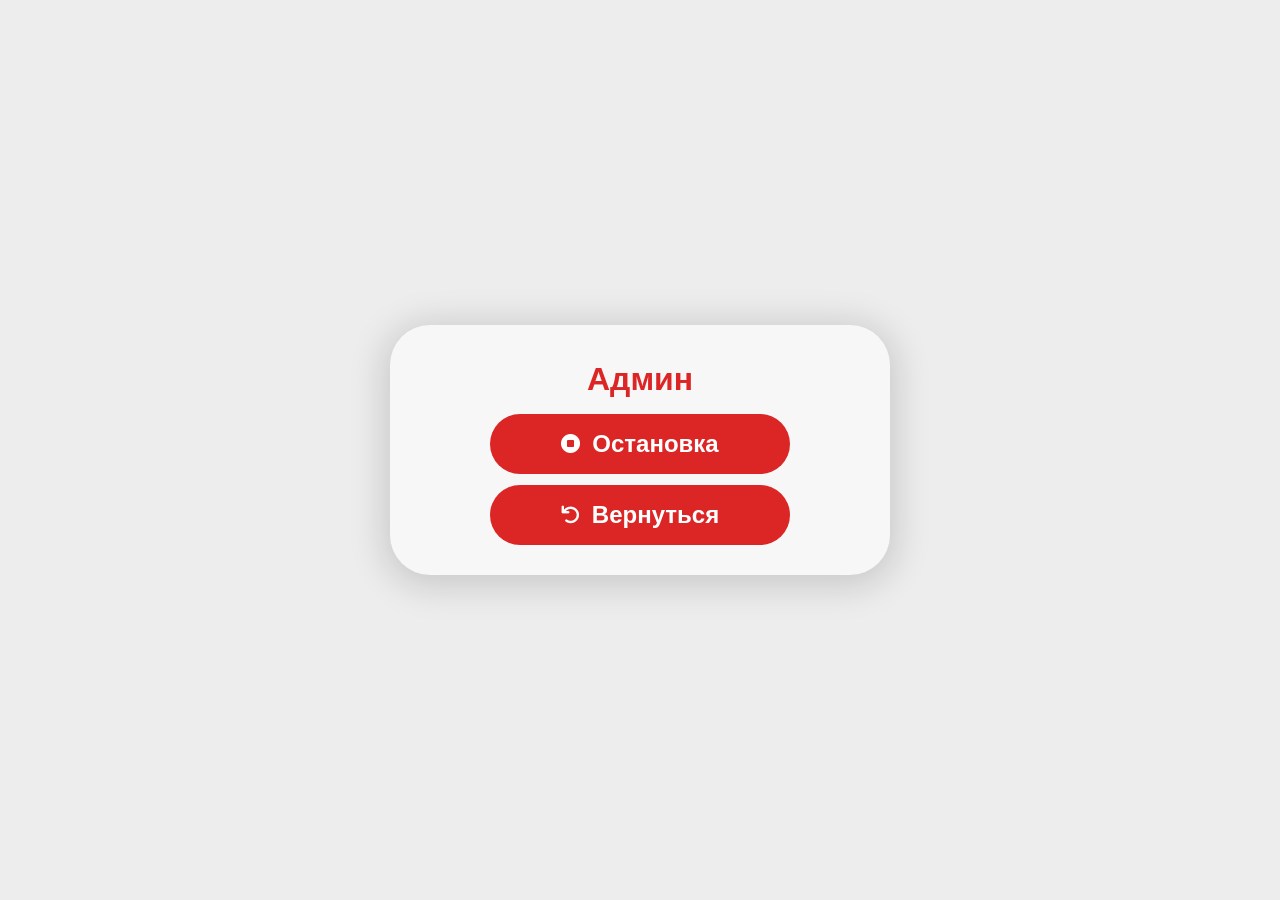
<file: Comma/admin/admin.html>
<!-- Made by Nenboard -->

<!DOCTYPE html>
<html lang="ru">
<head>
    <meta charset="utf-8">
    <meta name="viewport" content="width=device-width, initial-scale=1.0">
    <title>Comma — Админ</title>
    <link rel="stylesheet" href="https://cdnjs.cloudflare.com/ajax/libs/font-awesome/6.0.0-beta3/css/all.min.css">
    <link rel="icon" href="/favicon.ico" type="image/x-icon">
    <link rel="stylesheet" href="admin.css">
</head>
<body>
    <div class="buttons">
        <h1>Админ</h1>

        <button id="rebootBtn" class="btn"><i class="fas fa-stop-circle"></i>Остановка</button>
        <a id="returnBtn" class="btn" href="/"><i class="fas fa-undo"></i>Вернуться</a>
    </div>

    <script src="admin.js"></script>
</body>
</html>
</file>
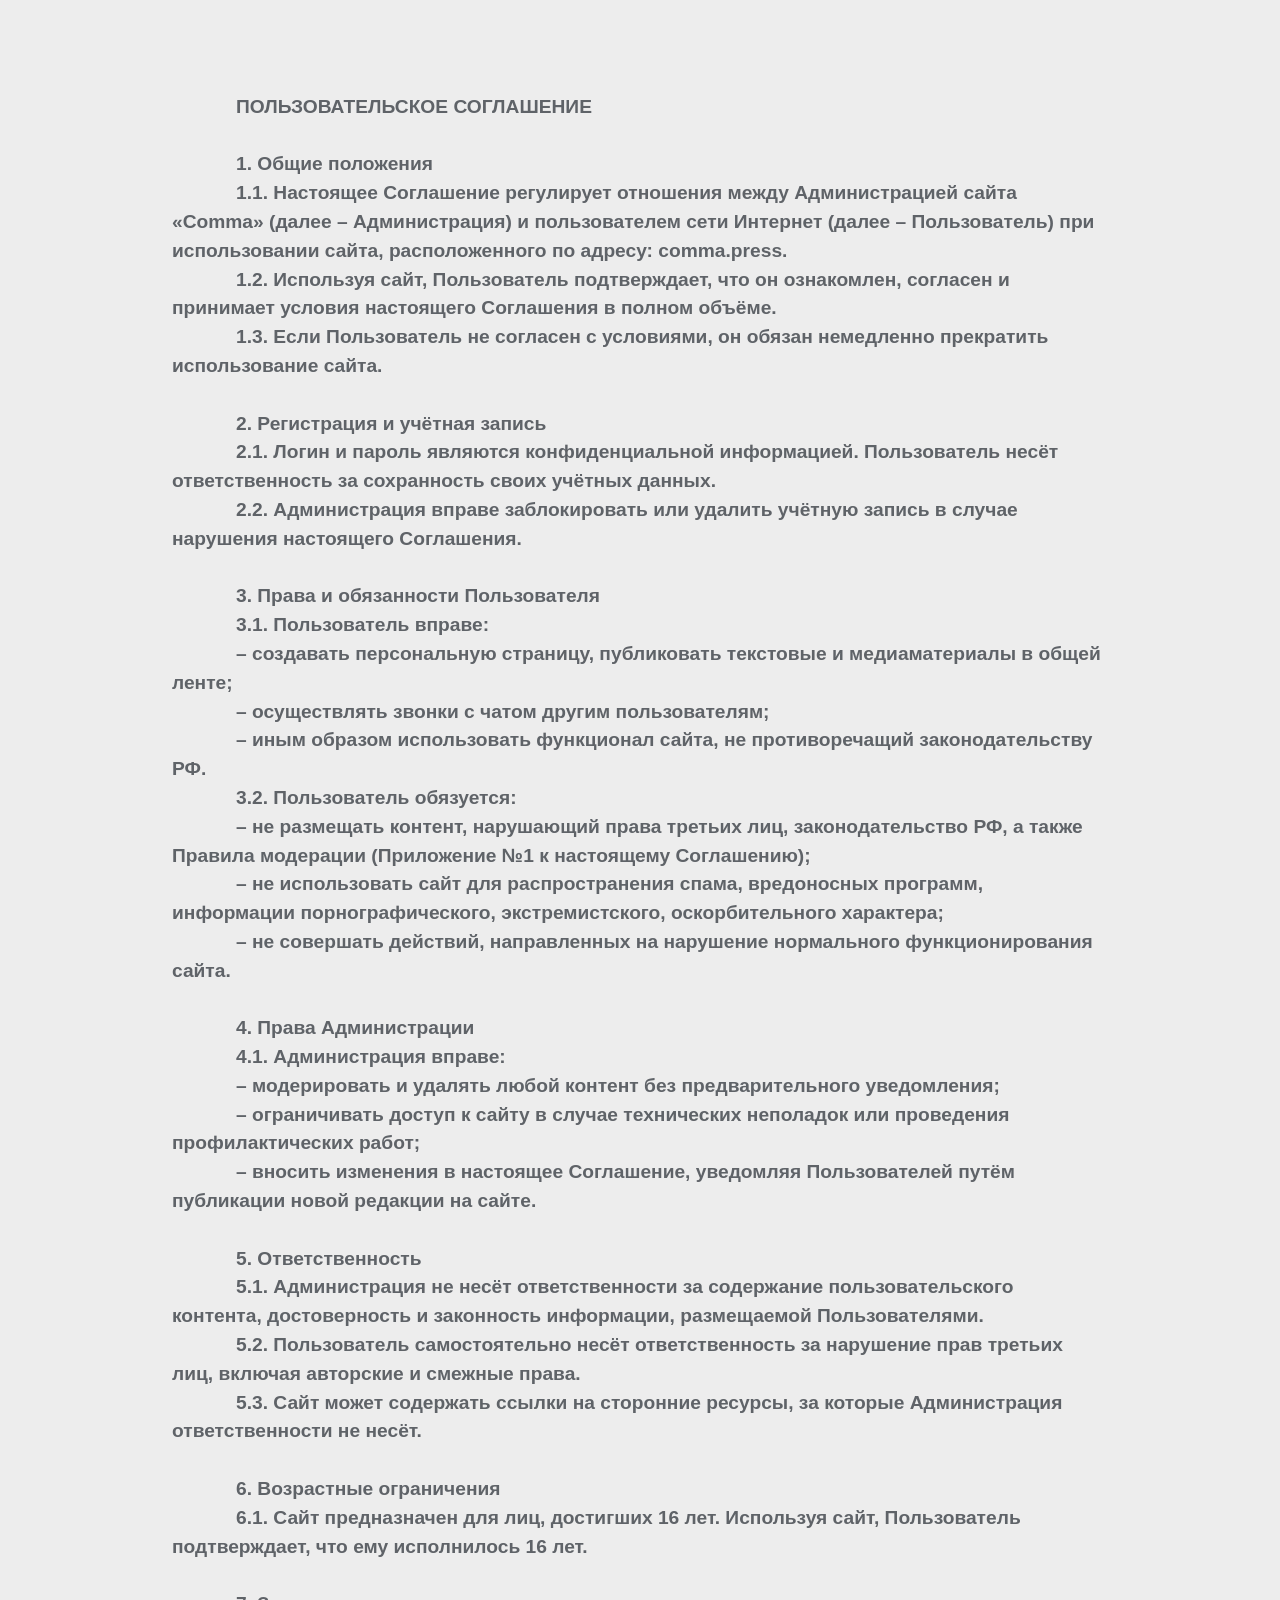
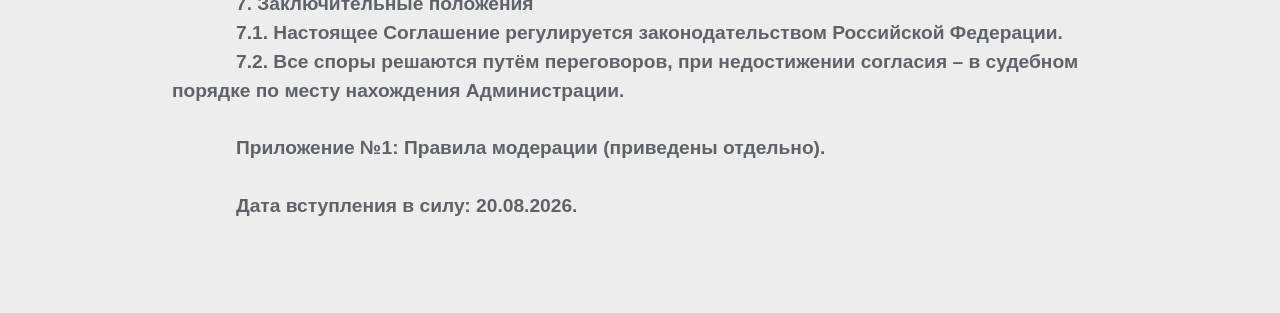
<file: Comma/agreement/agreement.html>
<!-- Made by Nenboard -->

<!DOCTYPE html>
<html>
<head>
    <meta charset="utf-8">
    <meta name="viewport" content="width=device-width, initial-scale=1.0, maximum-scale=1.0, user-scalable=yes">
    <title>Comma — Пользовательское соглашение</title>
    <link rel="icon" href="/favicon.ico" type="image/x-icon">
    <link rel="stylesheet" href="agreement.css">
</head>
<body>
    <center>
        <h3>
            ПОЛЬЗОВАТЕЛЬСКОЕ СОГЛАШЕНИЕ

            1. Общие положения
            1.1. Настоящее Соглашение регулирует отношения между Администрацией сайта «Comma» (далее – Администрация) и пользователем сети Интернет (далее – Пользователь) при использовании сайта, расположенного по адресу: comma.press.
            1.2. Используя сайт, Пользователь подтверждает, что он ознакомлен, согласен и принимает условия настоящего Соглашения в полном объёме.
            1.3. Если Пользователь не согласен с условиями, он обязан немедленно прекратить использование сайта.

            2. Регистрация и учётная запись
            2.1. Логин и пароль являются конфиденциальной информацией. Пользователь несёт ответственность за сохранность своих учётных данных.
            2.2. Администрация вправе заблокировать или удалить учётную запись в случае нарушения настоящего Соглашения.

            3. Права и обязанности Пользователя
            3.1. Пользователь вправе:
            – создавать персональную страницу, публиковать текстовые и медиаматериалы в общей ленте;
            – осуществлять звонки с чатом другим пользователям;
            – иным образом использовать функционал сайта, не противоречащий законодательству РФ.
            3.2. Пользователь обязуется:
            – не размещать контент, нарушающий права третьих лиц, законодательство РФ, а также Правила модерации (Приложение №1 к настоящему Соглашению);
            – не использовать сайт для распространения спама, вредоносных программ, информации порнографического, экстремистского, оскорбительного характера;
            – не совершать действий, направленных на нарушение нормального функционирования сайта.

            4. Права Администрации
            4.1. Администрация вправе:
            – модерировать и удалять любой контент без предварительного уведомления;
            – ограничивать доступ к сайту в случае технических неполадок или проведения профилактических работ;
            – вносить изменения в настоящее Соглашение, уведомляя Пользователей путём публикации новой редакции на сайте.

            5. Ответственность
            5.1. Администрация не несёт ответственности за содержание пользовательского контента, достоверность и законность информации, размещаемой Пользователями.
            5.2. Пользователь самостоятельно несёт ответственность за нарушение прав третьих лиц, включая авторские и смежные права.
            5.3. Сайт может содержать ссылки на сторонние ресурсы, за которые Администрация ответственности не несёт.

            6. Возрастные ограничения
            6.1. Сайт предназначен для лиц, достигших 16 лет. Используя сайт, Пользователь подтверждает, что ему исполнилось 16 лет.

            7. Заключительные положения
            7.1. Настоящее Соглашение регулируется законодательством Российской Федерации.
            7.2. Все споры решаются путём переговоров, при недостижении согласия – в судебном порядке по месту нахождения Администрации.

            Приложение №1: Правила модерации (приведены отдельно).

            Дата вступления в силу: 20.08.2026.
        </h3>
    </center>
</body>
</html>
</file>
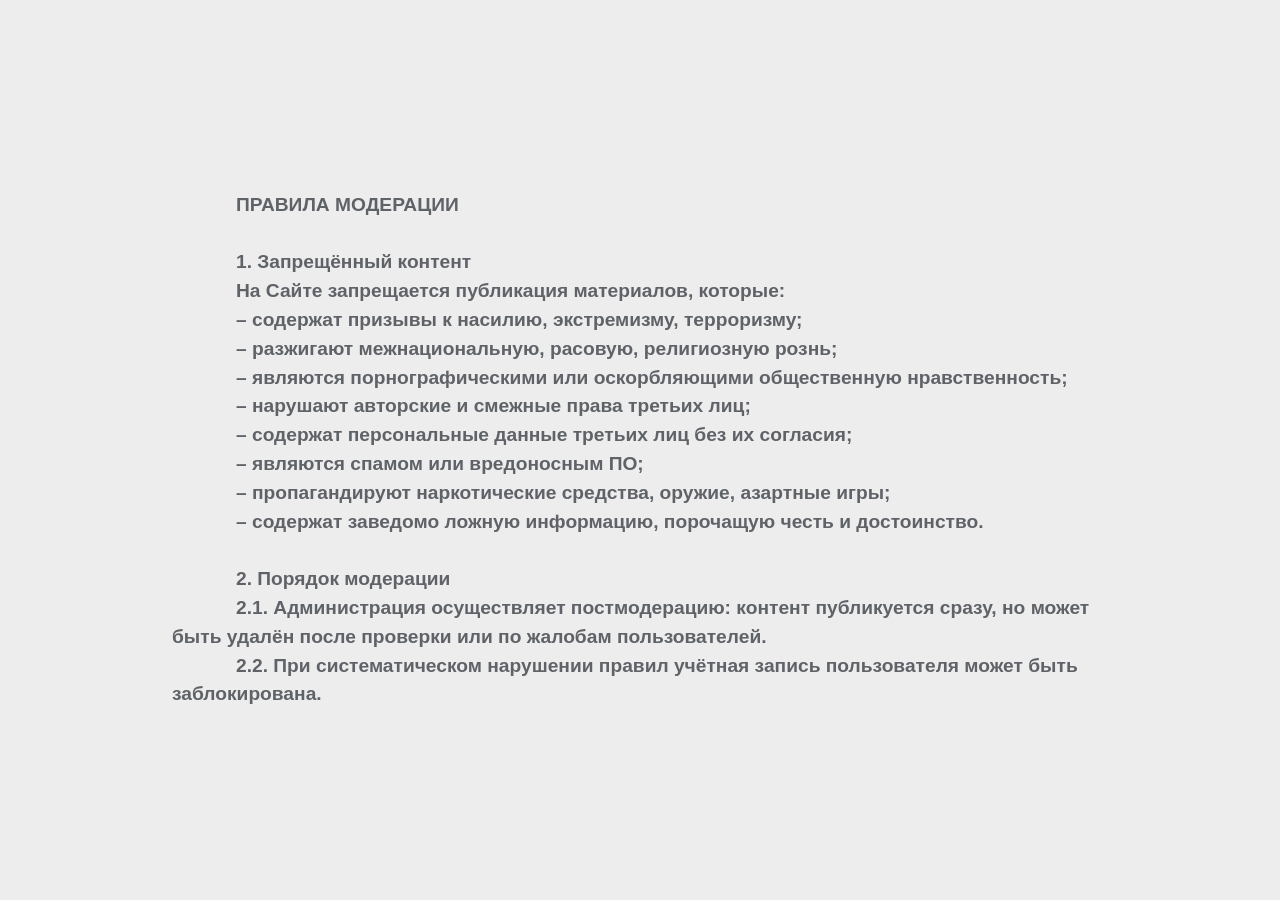
<file: Comma/moderation/moderation.html>
<!-- Made by Nenboard -->

<!DOCTYPE html>
<html>
<head>
    <meta charset="utf-8">
    <meta name="viewport" content="width=device-width, initial-scale=1.0, maximum-scale=1.0, user-scalable=yes">
    <title>Comma — Правила модерации</title>
    <link rel="icon" href="/favicon.ico" type="image/x-icon">
    <link rel="stylesheet" href="moderation.css">
</head>
<body>
    <center>
        <h3>
            ПРАВИЛА МОДЕРАЦИИ

            1. Запрещённый контент
            На Сайте запрещается публикация материалов, которые:
            – содержат призывы к насилию, экстремизму, терроризму;
            – разжигают межнациональную, расовую, религиозную рознь;
            – являются порнографическими или оскорбляющими общественную нравственность;
            – нарушают авторские и смежные права третьих лиц;
            – содержат персональные данные третьих лиц без их согласия;
            – являются спамом или вредоносным ПО;
            – пропагандируют наркотические средства, оружие, азартные игры;
            – содержат заведомо ложную информацию, порочащую честь и достоинство.

            2. Порядок модерации
            2.1. Администрация осуществляет постмодерацию: контент публикуется сразу, но может быть удалён после проверки или по жалобам пользователей.
            2.2. При систематическом нарушении правил учётная запись пользователя может быть заблокирована.
        </h3>
    </center>
</body>
</html>
</file>
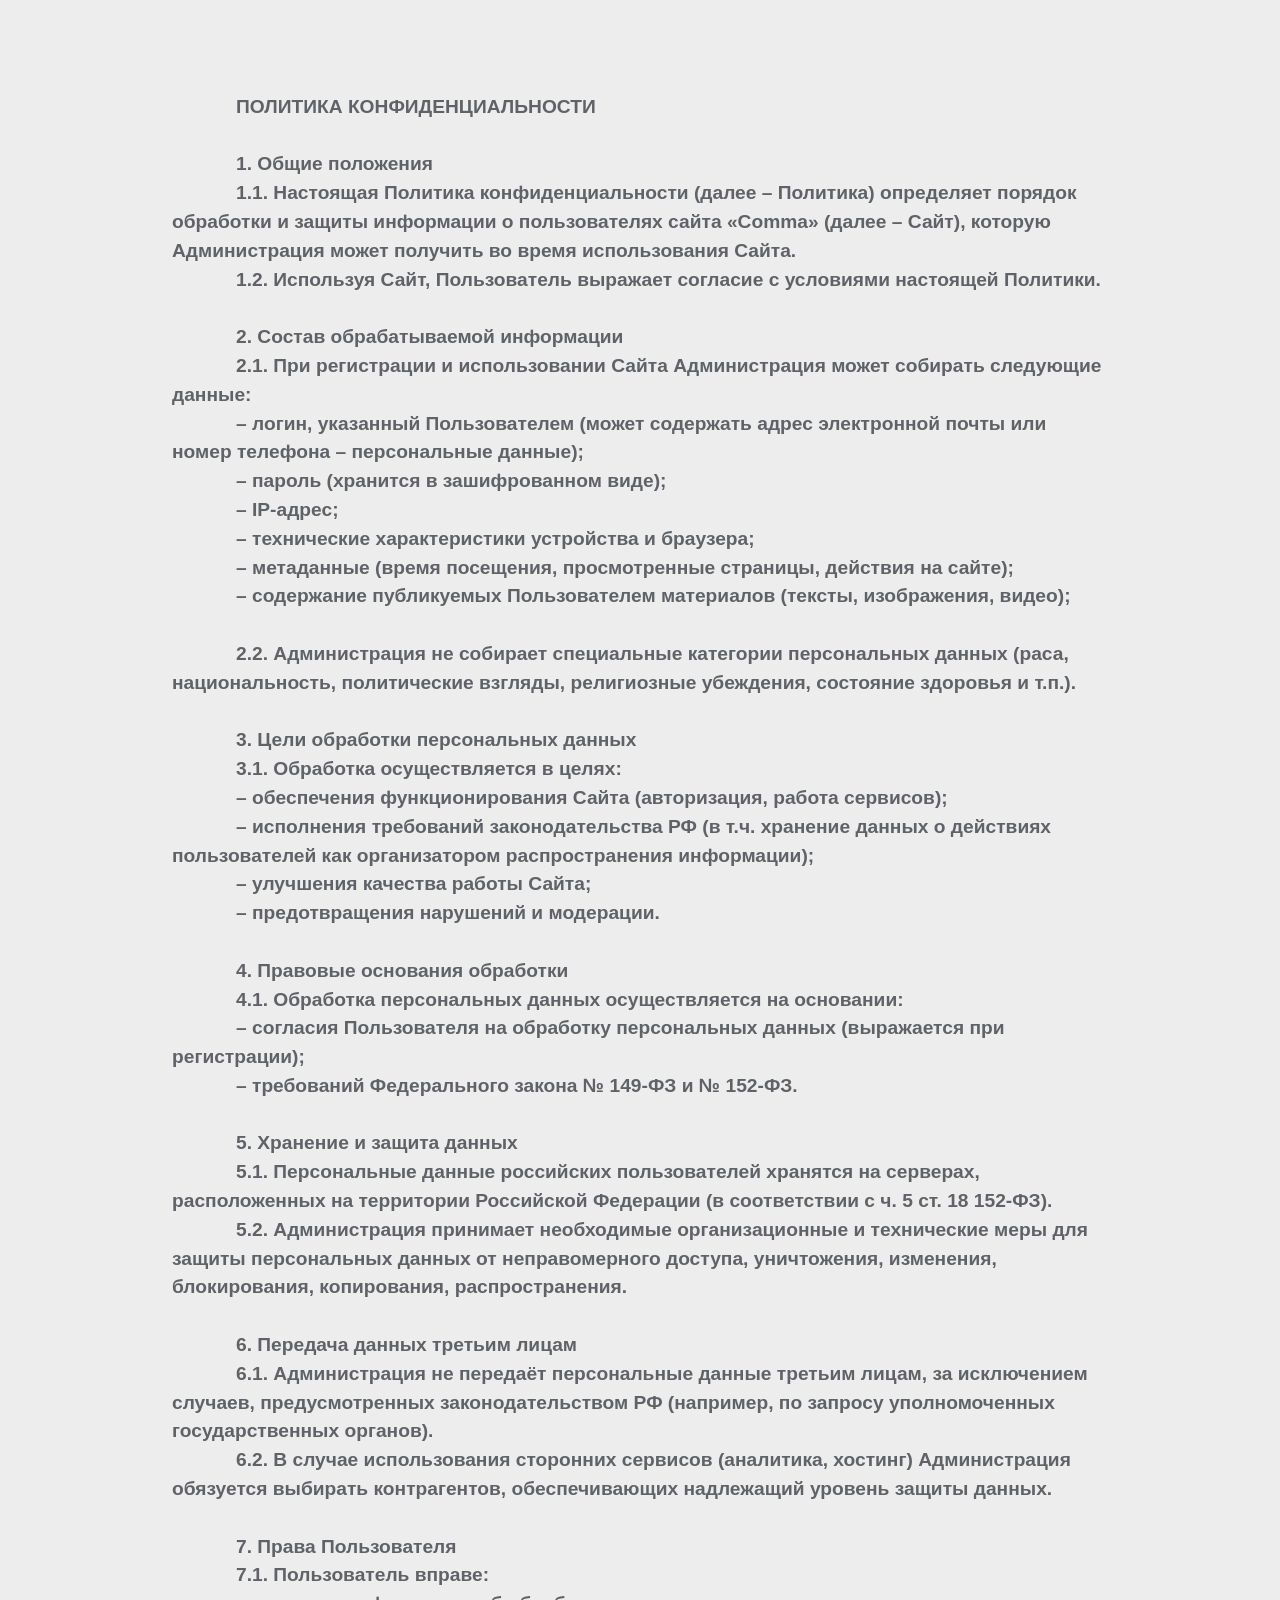
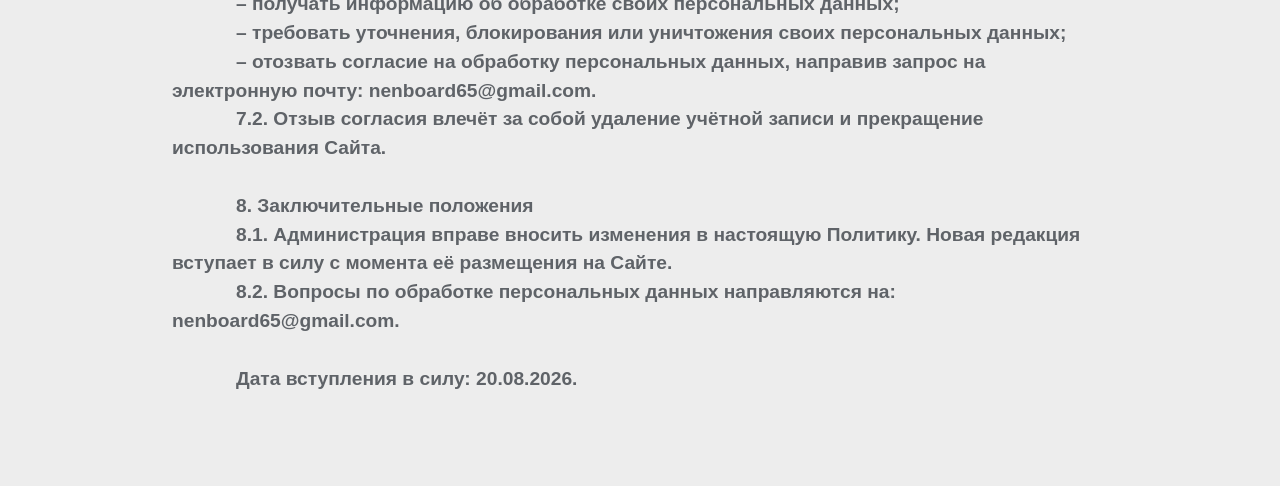
<file: Comma/policy/policy.html>
<!-- Made by Nenboard -->

<!DOCTYPE html>
<html>
<head>
    <meta charset="utf-8">
    <meta name="viewport" content="width=device-width, initial-scale=1.0, maximum-scale=1.0, user-scalable=yes">
    <title>Comma — Политика конфиденциальности</title>
    <link rel="icon" href="/favicon.ico" type="image/x-icon">
    <link rel="stylesheet" href="policy.css">
</head>
<body>
    <center>
        <h3>
            ПОЛИТИКА КОНФИДЕНЦИАЛЬНОСТИ

            1. Общие положения
            1.1. Настоящая Политика конфиденциальности (далее – Политика) определяет порядок обработки и защиты информации о пользователях сайта «Comma» (далее – Сайт), которую Администрация может получить во время использования Сайта.
            1.2. Используя Сайт, Пользователь выражает согласие с условиями настоящей Политики.

            2. Состав обрабатываемой информации
            2.1. При регистрации и использовании Сайта Администрация может собирать следующие данные:
            – логин, указанный Пользователем (может содержать адрес электронной почты или номер телефона – персональные данные);
            – пароль (хранится в зашифрованном виде);
            – IP-адрес;
            – технические характеристики устройства и браузера;
            – метаданные (время посещения, просмотренные страницы, действия на сайте);
            – содержание публикуемых Пользователем материалов (тексты, изображения, видео);

            2.2. Администрация не собирает специальные категории персональных данных (раса, национальность, политические взгляды, религиозные убеждения, состояние здоровья и т.п.).

            3. Цели обработки персональных данных
            3.1. Обработка осуществляется в целях:
            – обеспечения функционирования Сайта (авторизация, работа сервисов);
            – исполнения требований законодательства РФ (в т.ч. хранение данных о действиях пользователей как организатором распространения информации);
            – улучшения качества работы Сайта;
            – предотвращения нарушений и модерации.

            4. Правовые основания обработки
            4.1. Обработка персональных данных осуществляется на основании:
            – согласия Пользователя на обработку персональных данных (выражается при регистрации);
            – требований Федерального закона № 149-ФЗ и № 152-ФЗ.

            5. Хранение и защита данных
            5.1. Персональные данные российских пользователей хранятся на серверах, расположенных на территории Российской Федерации (в соответствии с ч. 5 ст. 18 152-ФЗ).
            5.2. Администрация принимает необходимые организационные и технические меры для защиты персональных данных от неправомерного доступа, уничтожения, изменения, блокирования, копирования, распространения.

            6. Передача данных третьим лицам
            6.1. Администрация не передаёт персональные данные третьим лицам, за исключением случаев, предусмотренных законодательством РФ (например, по запросу уполномоченных государственных органов).
            6.2. В случае использования сторонних сервисов (аналитика, хостинг) Администрация обязуется выбирать контрагентов, обеспечивающих надлежащий уровень защиты данных.

            7. Права Пользователя
            7.1. Пользователь вправе:
            – получать информацию об обработке своих персональных данных;
            – требовать уточнения, блокирования или уничтожения своих персональных данных;
            – отозвать согласие на обработку персональных данных, направив запрос на электронную почту: nenboard65@gmail.com.
            7.2. Отзыв согласия влечёт за собой удаление учётной записи и прекращение использования Сайта.

            8. Заключительные положения
            8.1. Администрация вправе вносить изменения в настоящую Политику. Новая редакция вступает в силу с момента её размещения на Сайте.
            8.2. Вопросы по обработке персональных данных направляются на: nenboard65@gmail.com.

            Дата вступления в силу: 20.08.2026.
        </h3>
    </center>
</body>
</html>
</file>
<file: Comma/admin/admin.css>
:root {
    --body-color: #ededed;
    --card-color: #f7f7f7;
    --first-red-color: #dc2626;
    --second-red-color: #ff8f8f;
    --gray-color: #5f6368;
    --font-color: white;
}

* {
    margin: 0;
    padding: 0;
    box-sizing: border-box;
}

body {
    font-family: "Inter", sans-serif;
    background-color: var(--body-color);
    line-height: 1.5;
    min-height: 100vh;
    display: flex;
    flex-direction: column;
    align-items: center;
    justify-content: center;
    padding: 16px;
}

.buttons {
    display: grid;
    place-items: center;
    height: 250px;
    padding: 25px 0px;
    background-color: var(--card-color);
    width: calc(100% - 10px);
    max-width: 500px;
    margin: 7em auto;
    border-radius: 40px;
    box-shadow: 0px 5px 35px 7px rgba(0, 0, 0, 0.15);
}

.btn {
    width: 300px;
    height: 60px;
    background-color: var(--first-red-color);
    color: var(--font-color);
    cursor: pointer;
    display: inline-flex;
    gap: 12px;
    transition: 0.15s;
    border: none;
    text-decoration: none;
    border-radius: 40px;
    display: flex;
    align-items: center;
    justify-content: center;
    font-size: 24px;
    font-weight: 700;
}

    .btn i {
        font-size: 1.2rem;
    }

    .btn:hover {
        filter: brightness(90%);
        transform: scale(1.02);
    }

h1 {
    color: var(--first-red-color);
}

.toast-notification {
    position: fixed;
    top: 24px;
    left: 50%;
    transform: translateX(-50%);
    background: #dc2626;
    color: var(--font-color);
    padding: 16px 32px;
    border-radius: 60px;
    font-weight: 600;
    font-size: 1.2rem;
    z-index: 100;
    display: flex;
    align-items: center;
    gap: 12px;
    backdrop-filter: blur(2px);
    animation: slideDown 0.3s ease-out, fadeOut 0.3s ease-in 5.2s forwards;
    max-width: 90vw;
    text-align: center;
    line-height: 1.4;
    pointer-events: none;
    box-shadow: 0px 5px 35px 7px rgba(0, 0, 0, 0.15);
}

    .toast-notification i {
        font-size: 1.5rem;
        filter: drop-shadow(0 2px 2px rgba(0,0,0,0.1));
    }

@keyframes slideDown {
    0% {
        opacity: 0;
        transform: translate(-50%, -30px);
    }

    100% {
        opacity: 1;
        transform: translate(-50%, 0);
    }
}
</file>
<file: Comma/agreement/agreement.css>
:root {
    --body-color: #ededed;
    --card-color: #f7f7f7;
    --first-red-color: #dc2626;
    --second-red-color: #ff8f8f;
    --gray-color: #5f6368;
    --font-color: white;
}

* {
    margin: 0;
    padding: 0;
    box-sizing: border-box;
}

body {
    font-family: "Inter", sans-serif;
    background-color: var(--body-color);
    color: var(--gray-color);
    line-height: 1.5;
    min-height: 100vh;
    display: flex;
    flex-direction: column;
    align-items: center;
    justify-content: center;
    padding: 16px;
}

center {
    width: 75%;
    word-break: break-word;
    white-space: pre-wrap;
    text-align: left;
}

h3 {
    font-size: clamp(12px, 1.5vw, 24px);
}
</file>
<file: Comma/moderation/moderation.css>
:root {
    --body-color: #ededed;
    --card-color: #f7f7f7;
    --first-red-color: #dc2626;
    --second-red-color: #ff8f8f;
    --gray-color: #5f6368;
    --font-color: white;
}

* {
    margin: 0;
    padding: 0;
    box-sizing: border-box;
}

body {
    font-family: "Inter", sans-serif;
    background-color: var(--body-color);
    color: var(--gray-color);
    line-height: 1.5;
    min-height: 100vh;
    display: flex;
    flex-direction: column;
    align-items: center;
    justify-content: center;
    padding: 16px;
}

center {
    width: 75%;
    word-break: break-word;
    white-space: pre-wrap;
    text-align: left;
}

h3 {
    font-size: clamp(12px, 1.5vw, 24px);
}
</file>
<file: Comma/policy/policy.css>
:root {
    --body-color: #ededed;
    --card-color: #f7f7f7;
    --first-red-color: #dc2626;
    --second-red-color: #ff8f8f;
    --gray-color: #5f6368;
    --font-color: white;
}

* {
    margin: 0;
    padding: 0;
    box-sizing: border-box;
}

body {
    font-family: "Inter", sans-serif;
    background-color: var(--body-color);
    color: var(--gray-color);
    line-height: 1.5;
    min-height: 100vh;
    display: flex;
    flex-direction: column;
    align-items: center;
    justify-content: center;
    padding: 16px;
}

center {
    width: 75%;
    word-break: break-word;
    white-space: pre-wrap;
    text-align: left;
}

h3 {
    font-size: clamp(12px, 1.5vw, 24px);
}
</file>
